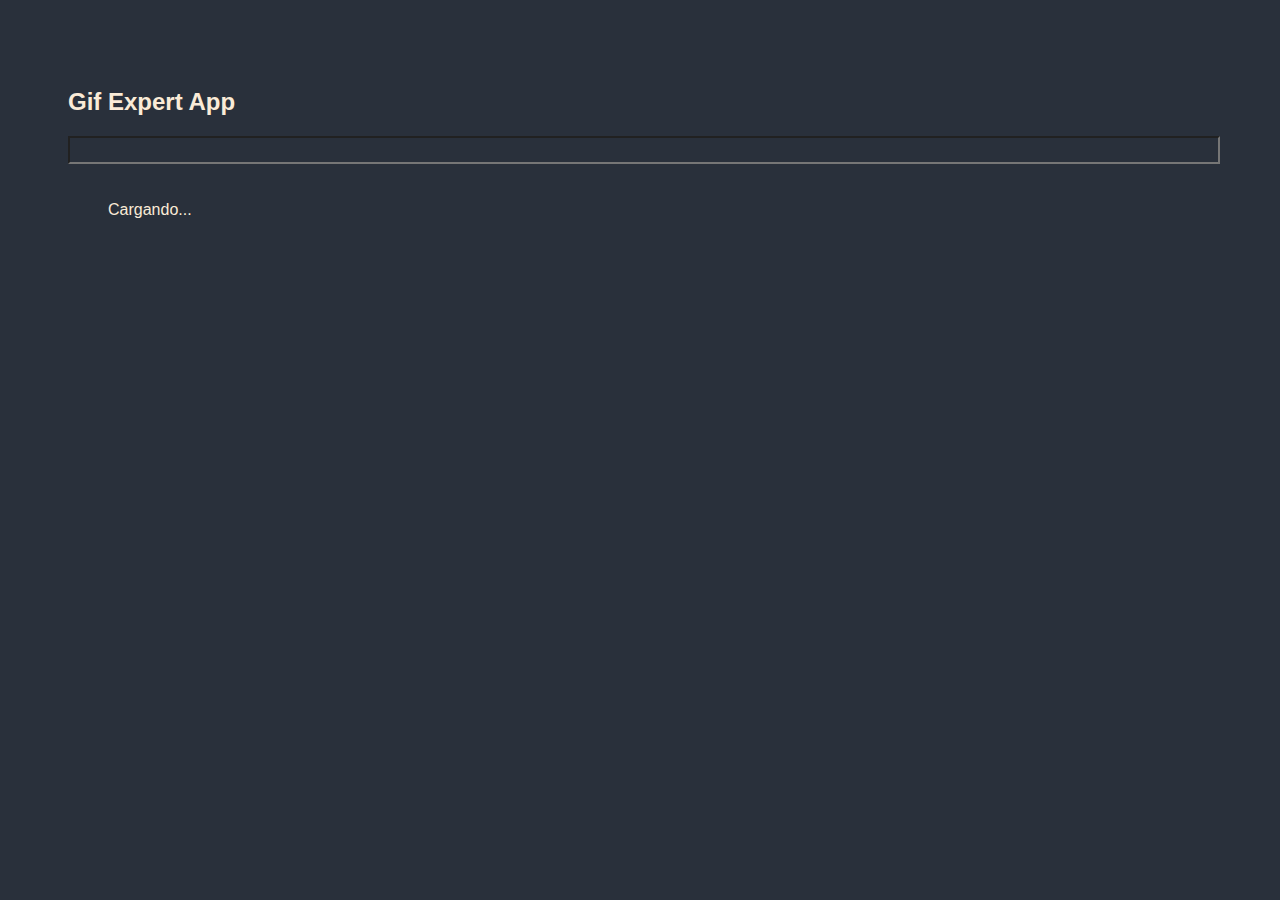
<file: docs/index.html>
<!doctype html>
<html lang="en">

<head>
    <meta charset="utf-8" />
    <link rel="icon" href="./favicon.ico" />
    <meta name="viewport" content="width=device-width,initial-scale=1" />
    <meta name="theme-color" content="#000000" />
    <meta name="description" content="Web site created using create-react-app" />
    <link rel="apple-touch-icon" href="./logo192.png" />
    <link rel="manifest" href="./manifest.json" />
    <link rel="stylesheet" href="https://cdnjs.cloudflare.com/ajax/libs/animate.css/4.1.1/animate.min.css" />
    <title>Giff Expert App</title>
    <link href="./static/css/main.2f08ee28.chunk.css" rel="stylesheet">
</head>

<body><noscript>You need to enable JavaScript to run this app.</noscript>
    <div id="root"></div>
    <script>!function (e) { function r(r) { for (var n, p, f = r[0], i = r[1], l = r[2], c = 0, s = []; c < f.length; c++)p = f[c], Object.prototype.hasOwnProperty.call(o, p) && o[p] && s.push(o[p][0]), o[p] = 0; for (n in i) Object.prototype.hasOwnProperty.call(i, n) && (e[n] = i[n]); for (a && a(r); s.length;)s.shift()(); return u.push.apply(u, l || []), t() } function t() { for (var e, r = 0; r < u.length; r++) { for (var t = u[r], n = !0, f = 1; f < t.length; f++) { var i = t[f]; 0 !== o[i] && (n = !1) } n && (u.splice(r--, 1), e = p(p.s = t[0])) } return e } var n = {}, o = { 1: 0 }, u = []; function p(r) { if (n[r]) return n[r].exports; var t = n[r] = { i: r, l: !1, exports: {} }; return e[r].call(t.exports, t, t.exports, p), t.l = !0, t.exports } p.m = e, p.c = n, p.d = function (e, r, t) { p.o(e, r) || Object.defineProperty(e, r, { enumerable: !0, get: t }) }, p.r = function (e) { "undefined" != typeof Symbol && Symbol.toStringTag && Object.defineProperty(e, Symbol.toStringTag, { value: "Module" }), Object.defineProperty(e, "__esModule", { value: !0 }) }, p.t = function (e, r) { if (1 & r && (e = p(e)), 8 & r) return e; if (4 & r && "object" == typeof e && e && e.__esModule) return e; var t = Object.create(null); if (p.r(t), Object.defineProperty(t, "default", { enumerable: !0, value: e }), 2 & r && "string" != typeof e) for (var n in e) p.d(t, n, function (r) { return e[r] }.bind(null, n)); return t }, p.n = function (e) { var r = e && e.__esModule ? function () { return e.default } : function () { return e }; return p.d(r, "a", r), r }, p.o = function (e, r) { return Object.prototype.hasOwnProperty.call(e, r) }, p.p = "/"; var f = this["webpackJsonpgif-expert-app"] = this["webpackJsonpgif-expert-app"] || [], i = f.push.bind(f); f.push = r, f = f.slice(); for (var l = 0; l < f.length; l++)r(f[l]); var a = i; t() }([])</script>
    <script src="./static/js/2.880e12d8.chunk.js"></script>
    <script src="./static/js/main.c08a2ade.chunk.js"></script>
</body>

</html>
</file>
<file: docs/static/css/main.2f08ee28.chunk.css>
*{font-family:Helvetica,Arial,sans-serif;background-color:#29303b;color:#faebd7}body{padding:60px}input{font-size:1.2rem;width:100%;color:grey}.card{align-content:center;border:1px solid grey;border-radius:6px;overflow:hidden;margin-bottom:10px;margin-right:10px}.card p{padding:5px;text-align:center}.card img{max-height:170px}.card-grid{display:flex;flex-direction:row;flex-wrap:wrap}
/*# sourceMappingURL=main.2f08ee28.chunk.css.map */
</file>
